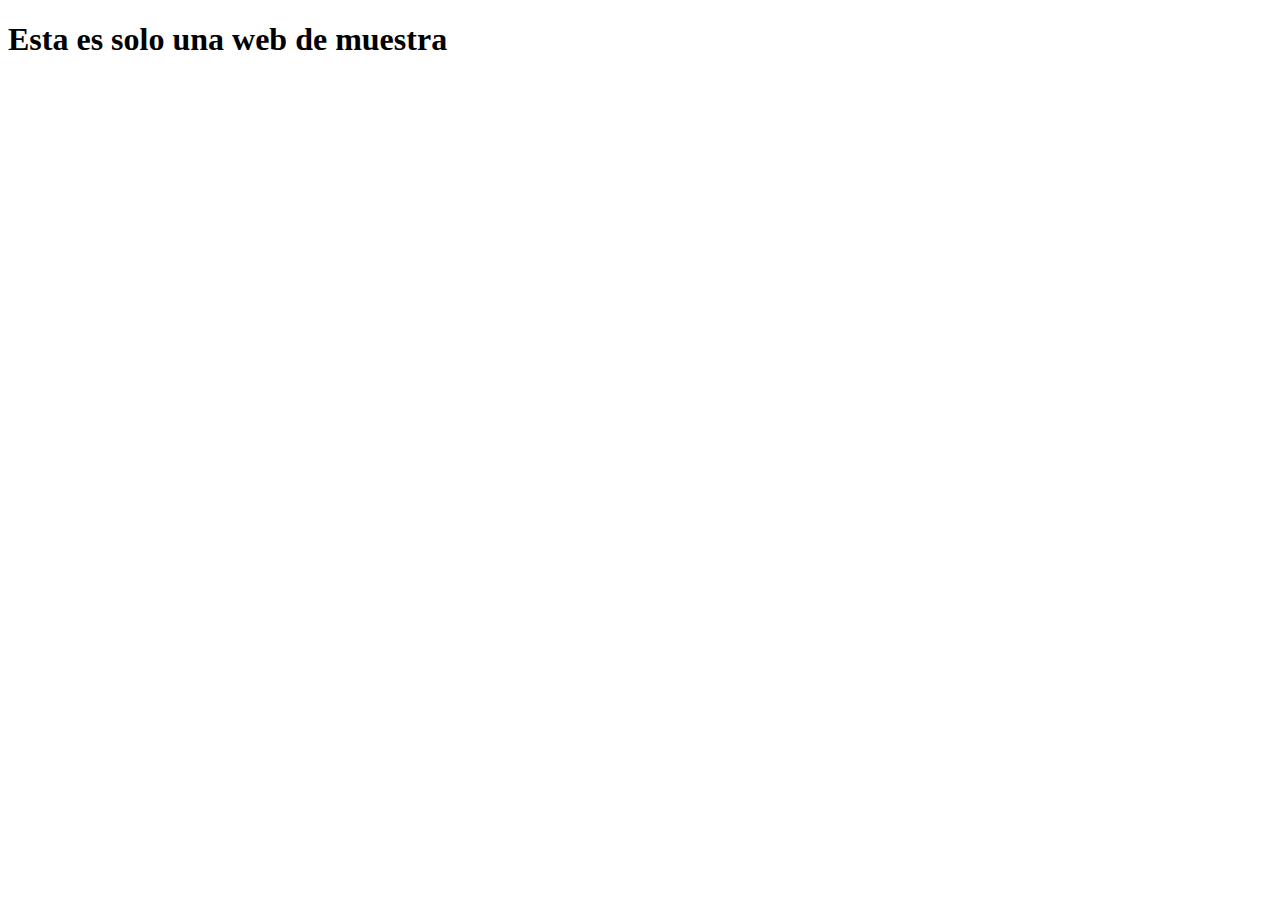
<file: muestra.html>
<!DOCTYPE html>
<html lang="en">
<head>
    <meta charset="UTF-8">
    <meta name="viewport" content="width=device-width, initial-scale=1.0">
    <title>Muestra</title>
    <!------------------------------------------------- BOOTSTRAP ------------------------------------------------->
    <link rel="stylesheet" href="https://stackpath.bootstrapcdn.com/bootstrap/4.1.3/css/bootstrap.min.css"integrity="sha384-MCw98/SFnGE8fJT3GXwEOngsV7Zt27NXFoaoApmYm81iuXoPkFOJwJ8ERdknLPMO" crossorigin="anonymous">
</head>
<body>
    <section >
        <h1>Esta es solo una web de muestra</h1>
    </section>
</body>
</html>
</file>
